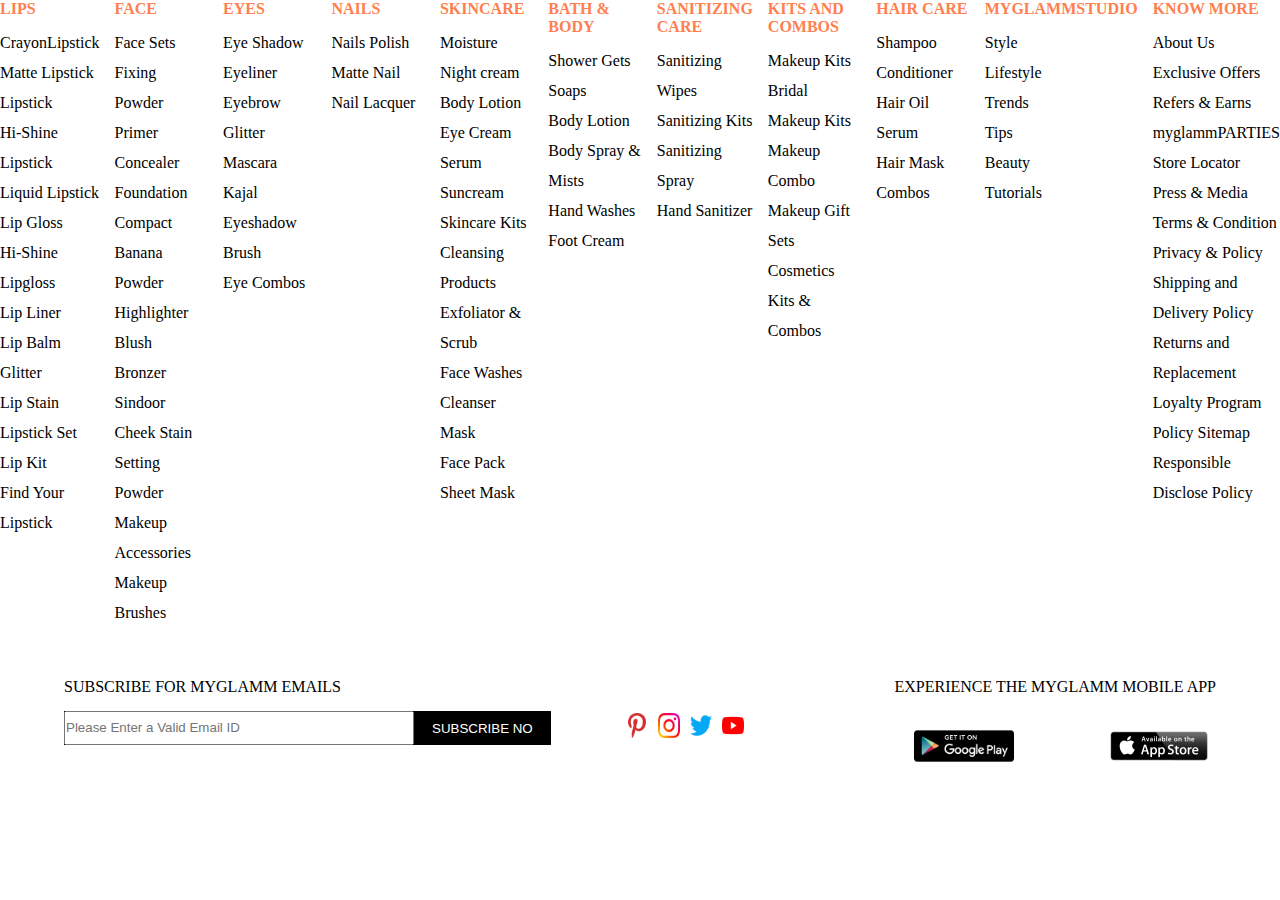
<file: footer.html>
<!DOCTYPE html>
<html lang="en">
<head>
    <meta charset="UTF-8">
    <meta http-equiv="X-UA-Compatible" content="IE=edge">
    <meta name="viewport" content="width=device-width, initial-scale=1.0">
    <title>footer</title>
    <link rel="stylesheet" href="./footer.css">
</head>
<body>
    <div id="footer">
        <div id="footer_lips">
            <ul>
                <li class="footer_heading">LIPS</li>
                <li><a href="#">CrayonLipstick</a></li>
                <li><a href="#">Matte Lipstick</a></li>
                <li><a href="#">Lipstick</a></li>
                <li><a href="#">Hi-Shine <br> Lipstick</a></li>
                <li><a href="#">Liquid Lipstick</a></li>
                <li><a href="#">Lip Gloss</a></li>
                <li><a href="#">Hi-Shine <br> Lipgloss</a></li>
                <li><a href="#">Lip Liner</a></li>
                <li><a href="#">Lip Balm</a></li>
                <li><a href="#">Glitter</a></li>
                <li><a href="#">Lip Stain</a></li>
                <li><a href="#">Lipstick Set</a></li>
                <li><a href="#">Lip Kit</a></li>
                <li><a href="#">Find Your <br> Lipstick</a></li>
            </ul>
        </div>
        <div id="footer_face">
            <ul>
                <li class="footer_heading">FACE</li>
                <li><a href="#">Face Sets</a></li>
                <li><a href="#">Fixing Powder</a></li>
                <li><a href="#">Primer</a></li>
                <li><a href="#">Concealer</a></li>
                <li><a href="#">Foundation</a></li>
                <li><a href="#">Compact</a></li>
                <li><a href="#">Banana Powder</a></li>
                <li><a href="#">Highlighter</a></li>
                <li><a href="#">Blush</a></li>
                <li><a href="#">Bronzer</a></li>
                <li><a href="#">Sindoor</a></li>
                <li><a href="#">Cheek Stain</a></li>
                <li><a href="#">Setting Powder</a></li>
                <li><a href="#">Makeup Accessories</a></li>
                <li><a href="#">Makeup Brushes</a></li>
            </ul>
        </div>
        <div id="footer_eyes">
            <ul>
                <li class="footer_heading">EYES</li>
                <li><a href="#">Eye Shadow</a></li>
                <li><a href="#">Eyeliner</a></li>
                <li><a href="#">Eyebrow</a></li>
                <li><a href="#">Glitter</a></li>
                <li><a href="#">Mascara</a></li>
                <li><a href="#">Kajal</a></li>
                <li><a href="#">Eyeshadow Brush</a></li>
                <li><a href="#">Eye Combos</a></li>
            </ul>
        </div>
        <div id="footer_nails">
            <ul>
                <li class="footer_heading">NAILS</li>
                <li><a href="#">Nails Polish</a></li>
                <li><a href="#">Matte Nail</a></li>
                <li><a href="#">Nail Lacquer</a></li>
            </ul>
        </div>
        <div id="footer_skincare">
            <ul>
                <li class="footer_heading">SKINCARE</li>
                <li><a href="#">Moisture</a></li>
                <li><a href="#">Night cream</a></li>
                <li><a href="#">Body Lotion</a></li>
                <li><a href="#">Eye Cream</a></li>
                <li><a href="#">Serum</a></li>
                <li><a href="#">Suncream</a></li>
                <li><a href="#">Skincare Kits</a></li>
                <li><a href="#">Cleansing Products</a></li>
                <li><a href="#">Exfoliator & Scrub</a></li>
                <li><a href="#">Face Washes</a></li>
                <li><a href="#">Cleanser</a></li>
                <li><a href="#">Mask</a></li>
                <li><a href="#">Face Pack</a></li>
                <li><a href="#">Sheet Mask</a></li>
            </ul>
        </div>
        <div id="footer_bath_body">
            <ul>
                <li class="footer_heading">BATH & BODY</li>
                <li><a href="#">Shower Gets</a></li>
                <li><a href="#">Soaps</a></li>
                <li><a href="#">Body Lotion</a></li>
                <li><a href="#">Body Spray & Mists</a></li>
                <li><a href="#">Hand Washes</a></li>
                <li><a href="#">Foot Cream</a></li>
            </ul>
        </div>
        <div id="footer_sanitizing">
            <ul>
                <li class="footer_heading"> SANITIZING CARE</li>
                <li><a href="#">Sanitizing  Wipes</a></li>
                <li><a href="#">Sanitizing Kits</a></li>
                <li><a href="#">Sanitizing Spray</a></li>
                <li><a href="#">Hand Sanitizer</a></li>
            </ul> 
        </div>
        <div id="footer_kits_combo">
            <ul>
                <li class="footer_heading">KITS AND COMBOS</li>
                <li><a href="">Makeup Kits</a></li>
                <li><a href="">Bridal Makeup Kits</a></li>
                <li><a href="">Makeup Combo</a></li>
                <li><a href="">Makeup Gift Sets</a></li>
                <li><a href="">Cosmetics Kits & Combos</a></li>
            </ul>
        </div>
        <div id="footer_hair_care">
            <ul>
                <li class="footer_heading">HAIR CARE</li>
                <li><a href="#">Shampoo</a></li>
                <li><a href="#">Conditioner</a></li>
                <li><a href="#">Hair Oil</a></li>
                <li><a href="#">Serum</a></li>
                <li><a href="#">Hair Mask</a></li>
                <li><a href="#">Combos</a></li>
            </ul>
        </div>
        <div id="footer_myglamm_studio">
            <ul>
                <li class="footer_heading">MYGLAMMSTUDIO</li>
                <li><a href="#">Style</a></li>
                <li><a href="#">Lifestyle</a></li>
                <li><a href="#">Trends</a></li>
                <li><a href="#">Tips</a></li>
                <li><a href="#">Beauty</a></li>
                <li><a href="#">Tutorials</a></li>
            </ul>
        </div>
        <div id="footer_know_more">
            <ul>
                <li class="footer_heading">KNOW MORE</li>
                <li><a href="#">About Us</a></li>
                <li><a href="#">Exclusive Offers</a></li>
                <li><a href="#">Refers & Earns</a></li>
                <li><a href="#">myglammPARTIES</a></li>
                <li><a href="#">Store Locator</a></li>
                <li><a href="#">Press & Media</a></li>
                <li><a href="#">Terms & Condition</a></li>
                <li><a href="#">Privacy & Policy</a></li>
                <li><a href="#">Shipping and Delivery Policy</a></li>
                <li><a href="#">Returns and Replacement</a></li>
                <li><a href="#">Loyalty Program Policy Sitemap</a></li>
                <li><a href="#">Responsible Disclose Policy</a></li>

            </ul>
        </div>
    </div>
    <div id="bottom_footer">
        <div id="suscribe">
            <p>SUBSCRIBE FOR MYGLAMM EMAILS</p>
            <div >
                <input type="email" name="" id="" placeholder="Please Enter a Valid Email ID">
                <button>SUBSCRIBE NO</button>
            </div>
        </div>
        <div id="footer_icon">
            
            <img src="./image/icon/pinterest.png" alt="">
            <img src="./image/icon/instagram.png" alt="">
            <img src="./image/icon/twitter.png" alt="">
            <img src="./image/icon/youtube.png" alt="">
        </div>
        <div>
            <p style="margin-left: 75px;">EXPERIENCE THE MYGLAMM MOBILE APP</p>
            <div id="appStore">
                <img src="./image/icon/androidApp.png">
                <img src="./image/icon/appStore.png" alt="">
            </div>
        </div>
    </div>
</body>
</html>
</file>
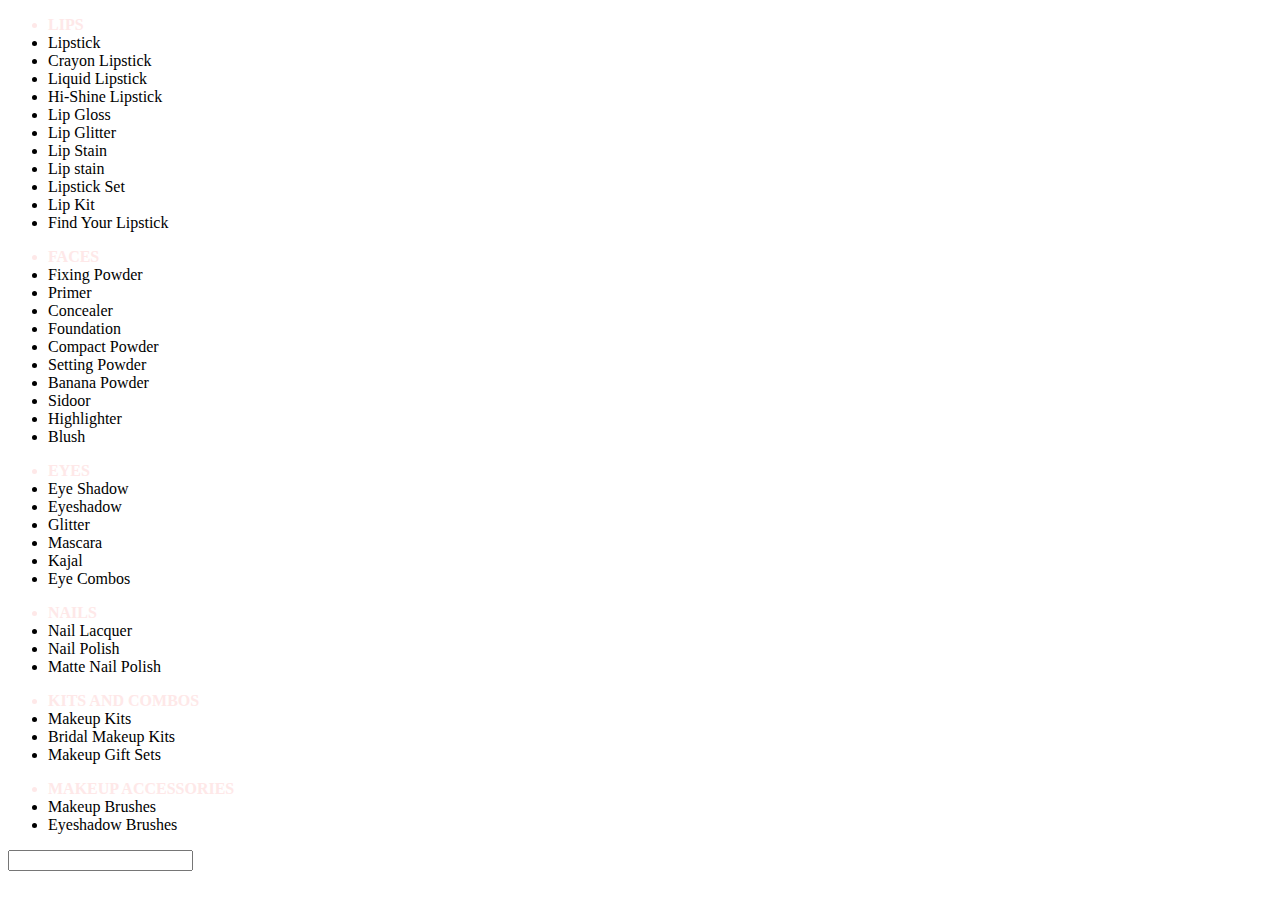
<file: navbar.html>
<!DOCTYPE html>
<html lang="en">
<head>
    <meta charset="UTF-8">
    <meta http-equiv="X-UA-Compatible" content="IE=edge">
    <meta name="viewport" content="width=device-width, initial-scale=1.0">
    <title>Document</title>
    <style>
        #nav_makeup_div{
            width: 1100px;
            height: 480px;
            background-color: darkgray;
            display: flex;
            justify-content: space-between;
        }
        #nav_makeup_div li{
            line-height: 35px;
            list-style: none;
            
        }
        a{
            text-decoration: none;
            color: black
        }
        .nav_makeup_div_heading{
            color: #FEE8E8;
            font-weight: 600;
        }
        #nails{
            padding-right: 25px;
        }
    </style>
</head>
<body>
    <div>
        <div id="lips">
            <ul>
                <li class="nav_makeup_div_heading">LIPS</li>
                <li><a href="#">Lipstick</a></li>
                <li><a href="#">Crayon Lipstick</a></li>
                <li><a href="#">Liquid Lipstick</a></li>
                <li><a href="#">Hi-Shine Lipstick</a></li>
                <li><a href="#">Lip Gloss</a></li>
                <li><a href="#">Lip Glitter</a></li>
                <li><a href="#">Lip Stain</a></li>
                <li><a href="#">Lip stain</a></li>
                <li><a href="#">Lipstick Set</a></li>
                <li><a href="#">Lip Kit</a></li>
                <li><a href="#">Find Your Lipstick</a></li>
            </ul>
        </div>
        <div id="faces">
            <ul>
                <li class="nav_makeup_div_heading">FACES</li>
                <li><a href="#">Fixing Powder</a></li>
                <li><a href="#">Primer</a></li>
                <li><a href="#">Concealer</a></li>
                <li><a href="#">Foundation</a></li>
                <li><a href="#">Compact Powder</a></li>
                <li><a href="#">Setting Powder</a></li>
                <li><a href="#">Banana Powder</a></li>
                <li><a href="#">Sidoor</a></li>
                <li><a href="#">Highlighter</a></li>
                <li><a href="#">Blush</a></li>
            </ul>
        </div>
        <div id="eyes">
            <ul>
                <li class="nav_makeup_div_heading">EYES</li>
                <li><a href="#">Eye Shadow</a></li>
                <li><a href="#">Eyeshadow</a></li>
                <li><a href="#">Glitter</a></li>
                <li><a href="#">Mascara</a></li>
                <li><a href="#">Kajal</a></li>
                <li><a href="#">Eye Combos</a></li>
            </ul>
        </div>
        <div id="nails">
            <ul>
                <li class="nav_makeup_div_heading">NAILS</li>
                <li><a href="#">Nail Lacquer</a></li>
                <li><a href="#">Nail Polish</a></li>
                <li><a href="#">Matte Nail Polish</a></li>
            </ul>
            <ul>
                <li class="nav_makeup_div_heading">KITS AND COMBOS</li>
                <li><a href="#">Makeup Kits</a></li>
                <li><a href="#">Bridal Makeup Kits</a></li>
                <li><a href="#">Makeup Gift Sets</a></li>
            </ul>
            <ul>
                <li class="nav_makeup_div_heading">MAKEUP ACCESSORIES</li>
                <li><a href="#">Makeup Brushes</a></li>
                <li><a href="#">Eyeshadow Brushes</a></li>
            </ul>
        </div>

    </div>
</body>
</html>
<input type="text" name="" id="" >
</file>
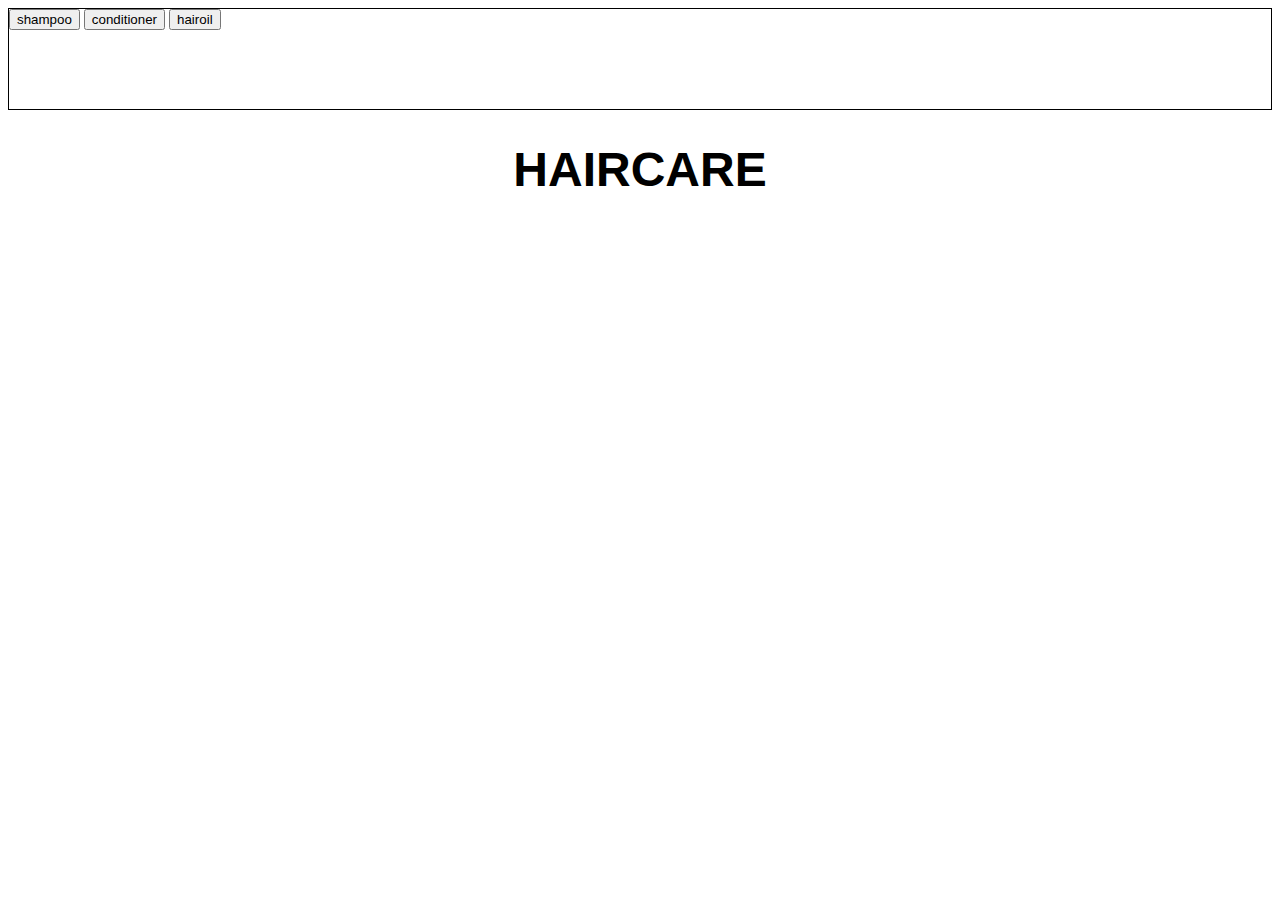
<file: skincare/haircare.html>
<!DOCTYPE html>
<html lang="en">
<head>
    <meta charset="UTF-8">
    <meta http-equiv="X-UA-Compatible" content="IE=edge">
    <meta name="viewport" content="width=device-width, initial-scale=1.0">
    <title>Document</title>
    <link rel="stylesheet" href="./haircare.css">
</head>
<body>
    <div id="hairnav">
        <button onclick="shampoo()">shampoo</button>

        <button onclick="conditioner()">conditioner</button>
    
        <button onclick="hairoil()">hairoil</button>
    </div>

    <h1 id="haircare1">HAIRCARE</h1>

   

    <div id="hair_product"></div>
</body>
</html>
<script src="./haiecare.js"></script>
</file>
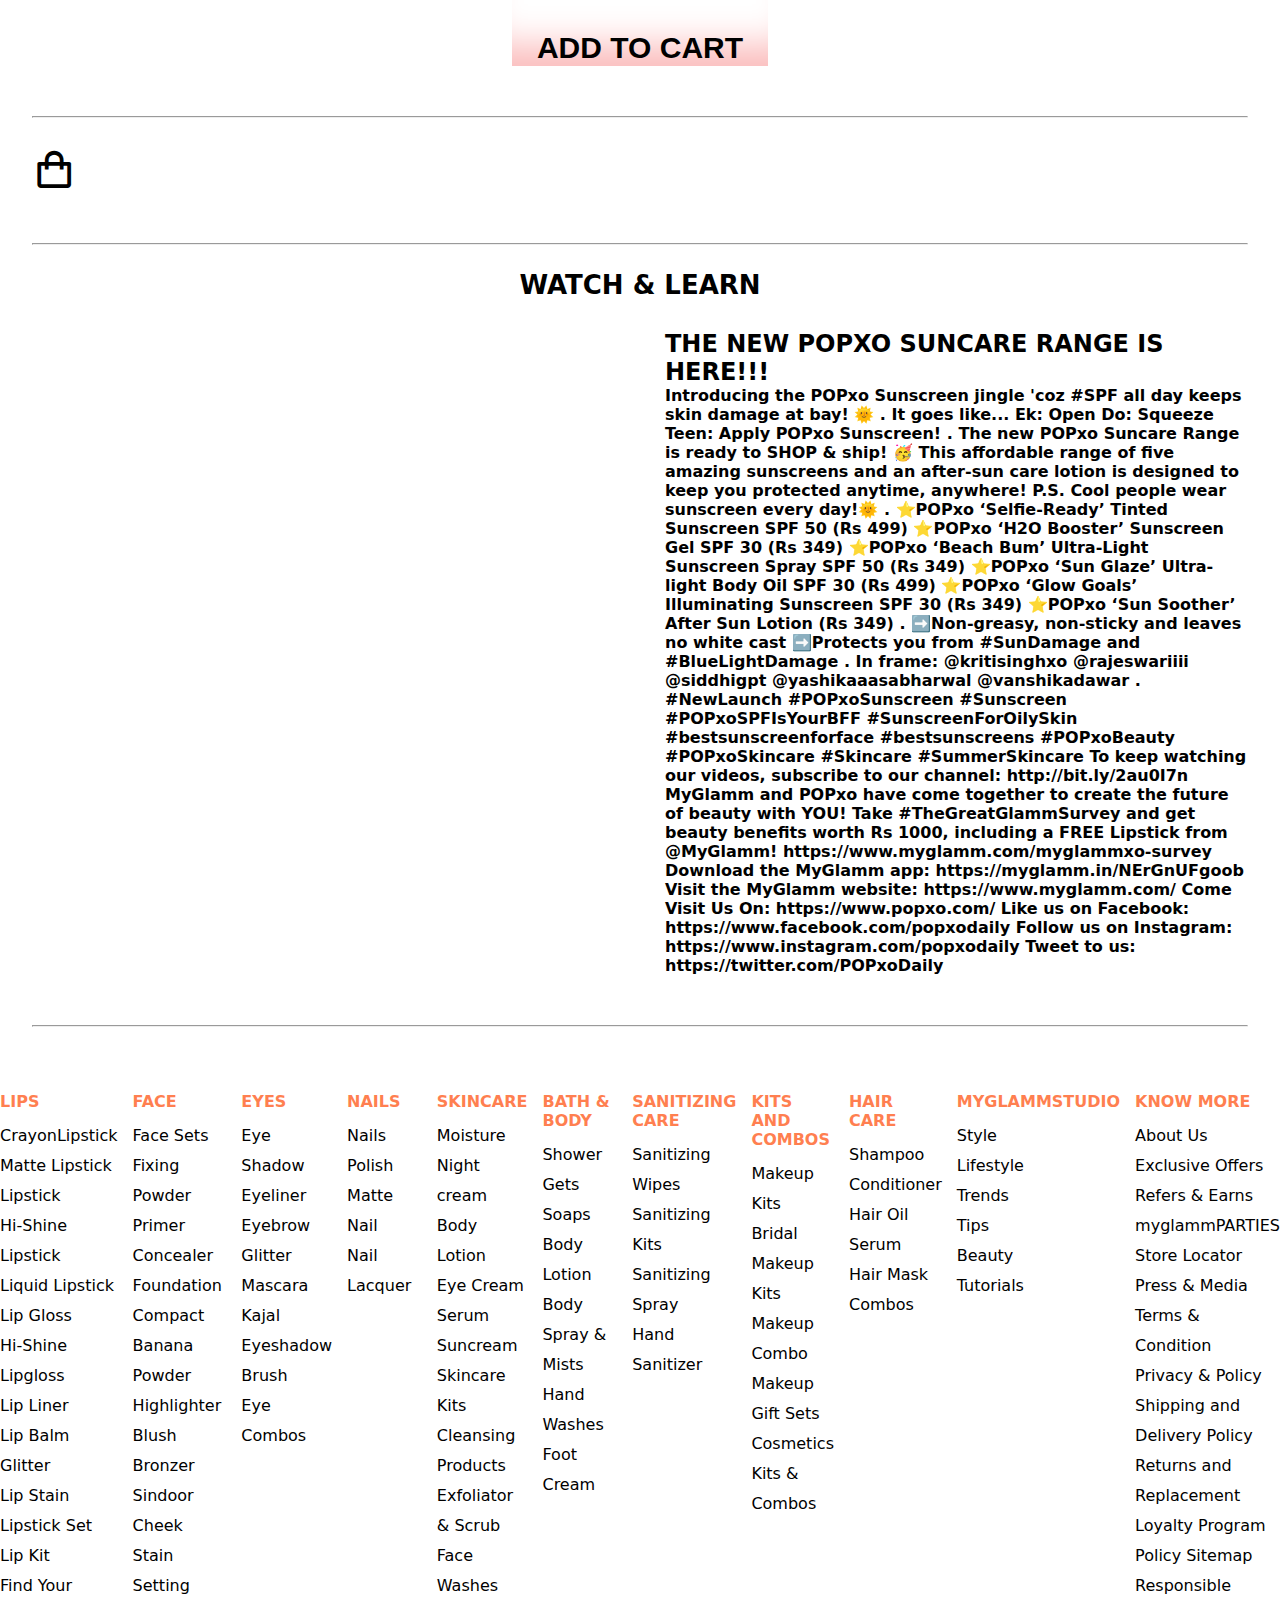
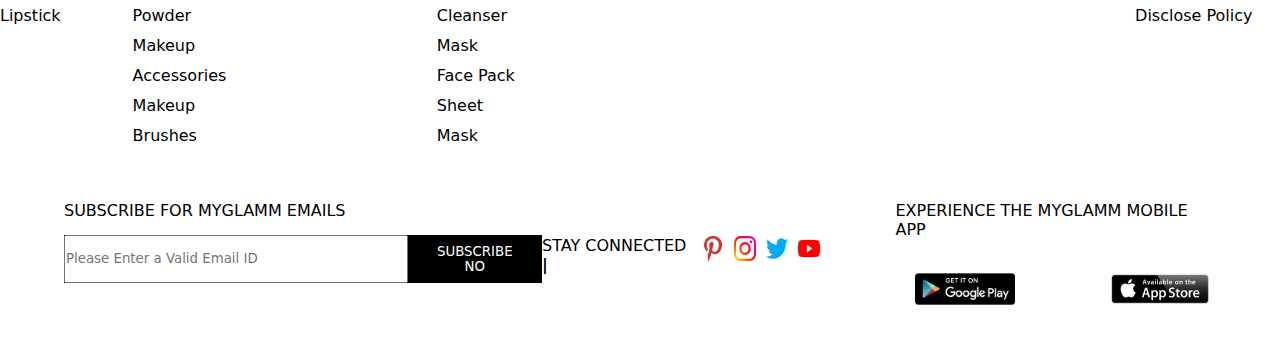
<file: skincare/shopping.html>
<!DOCTYPE html>
<html lang="en">
<head>
    <meta charset="UTF-8">
    <meta http-equiv="X-UA-Compatible" content="IE=edge">
    <meta name="viewport" content="width=device-width, initial-scale=1.0">                                                                                                                                                                                                                                                                                                                                                                                                                                                                                                                                                                                                                  
    <title>Document</title>
    
    <!-- boxicons -->
    <link href='https://unpkg.com/boxicons@2.1.4/css/boxicons.min.css' rel='stylesheet'>
    <!-- styles -->
    <link rel="stylesheet" href="./shopping.css">
     <!-- <link rel="stylesheet" href="https://cdnjs.cloudflare.com/ajax/libs/font-awesome/4.7.0/css/font-awesome.min.css"> -->
    
    <!-- <link rel="stylesheet" href="../form.css"> -->
    <!-- <link rel="stylesheet" href="../navbar.css"> -->
    <link rel="stylesheet" href="../footer.css">
     <!-- <link rel="shortcut icon" href="https://files.myglamm.com/site-images/original/favicon.png" type="image/x-icon"> -->
    
</head>
<body>
    <!-- <div id="nav_box"></div>  -->
  
    <div id="div_h2skinncare">
        <div id="skincare_div"><h2 id="skincareh1">ADD TO CART</h2></div>
       </div>
       <hr class="hr_skinproduct">
              <!-- carticon -->
              <div class="parent_productmargin">
            <i class='bx bx-shopping-bag' id="cart_icon"></i>

             <!-- cart -->
             <div class="cartdiv">
                <h1 class="cart_title">Your cart</h1>

                <!-- content -->
            <div class="cart_content"></div>

             <!-- total -->
            <div class="cart_total">
                <h1 class="total_title">Total Cart Value:-<span class="total_price">0</span></h1>
                 </div>

            <button class="p_checkout">Proceed to checkout</button>

            <!-- cart close icon-->
            <i class='bx bx-x' id="cart-close"></i>
        </div>
       
      <!-- single select product appens -->
     <div id="shopping_obj"></div>
    </div>

<hr class="hr_skinproduct">
<h2 id="watchlearn">WATCH & LEARN</h2>
     <div id="video_parentdiv">
       
     
     <div id="video_product"></div>
  
    <div id="reveiw_section">
        <h2>THE NEW POPXO SUNCARE RANGE IS HERE!!!</h2>
        <h4>Introducing the POPxo Sunscreen jingle 'coz #SPF all day keeps skin damage at bay! 🌞 .
             It goes like... Ek: Open Do: Squeeze Teen: Apply POPxo Sunscreen! . The new POPxo Suncare
              Range is ready to SHOP & ship! 🥳 This affordable range of five amazing sunscreens and an
               after-sun care lotion is designed to keep you protected anytime, anywhere! 
               P.S. Cool people wear sunscreen every day!🌞 . ⭐POPxo ‘Selfie-Ready’ 
               Tinted Sunscreen SPF 50 (Rs 499) ⭐POPxo ‘H2O Booster’ Sunscreen Gel SPF 30 (Rs 349) 
               ⭐POPxo ‘Beach Bum’ Ultra-Light Sunscreen Spray SPF 50 (Rs 349) ⭐POPxo ‘Sun Glaze’ 
               Ultra-light Body Oil SPF 30 (Rs 499) ⭐POPxo ‘Glow Goals’ Illuminating Sunscreen SPF 30 (Rs 349) 
               ⭐POPxo ‘Sun Soother’ After Sun Lotion (Rs 349) . ➡️Non-greasy, non-sticky and leaves no 
               white cast ➡️Protects you from #SunDamage and #BlueLightDamage . In frame: @kritisinghxo
                @rajeswariiii @siddhigpt @yashikaaasabharwal @vanshikadawar . #NewLaunch #POPxoSunscreen 
                #Sunscreen #POPxoSPFIsYourBFF #SunscreenForOilySkin #bestsunscreenforface #bestsunscreens
                 #POPxoBeauty #POPxoSkincare #Skincare #SummerSkincare To keep watching our videos, subscribe
                  to our channel: http://bit.ly/2au0I7n MyGlamm and POPxo have come together to create the future
                   of beauty with YOU! Take #TheGreatGlammSurvey and get beauty benefits worth Rs 1000, including
                    a FREE Lipstick from @MyGlamm! https://www.myglamm.com/myglammxo-survey Download the MyGlamm 
                    app: https://myglamm.in/NErGnUFgoob Visit the MyGlamm website: https://www.myglamm.com/ Come 
                    Visit Us On: https://www.popxo.com/ Like us on Facebook: https://www.facebook.com/popxodaily 
                    Follow us on Instagram: https://www.instagram.com/popxodaily 
                   Tweet to us: https://twitter.com/POPxoDaily</h4>
    </div>
     </div>
     <hr class="hr_skinproduct hrskincareproduct1234">

<!-- footer -->
     <div id="footer_section">
        <div id="footer">
            <div id="footer_lips">
                <ul>
                    <li class="footer_heading">LIPS</li>
                    <li><a href="#">CrayonLipstick</a></li>
                    <li><a href="#">Matte Lipstick</a></li>
                    <li><a href="#">Lipstick</a></li>
                    <li><a href="#">Hi-Shine <br> Lipstick</a></li>
                    <li><a href="#">Liquid Lipstick</a></li>
                    <li><a href="#">Lip Gloss</a></li>
                    <li><a href="#">Hi-Shine <br> Lipgloss</a></li>
                    <li><a href="#">Lip Liner</a></li>
                    <li><a href="#">Lip Balm</a></li>
                    <li><a href="#">Glitter</a></li>
                    <li><a href="#">Lip Stain</a></li>
                    <li><a href="#">Lipstick Set</a></li>
                    <li><a href="#">Lip Kit</a></li>
                    <li><a href="#">Find Your <br> Lipstick</a></li>
                </ul>
            </div>
            <div id="footer_face">
                <ul>
                    <li class="footer_heading">FACE</li>
                    <li><a href="#">Face Sets</a></li>
                    <li><a href="#">Fixing Powder</a></li>
                    <li><a href="#">Primer</a></li>
                    <li><a href="#">Concealer</a></li>
                    <li><a href="#">Foundation</a></li>
                    <li><a href="#">Compact</a></li>
                    <li><a href="#">Banana Powder</a></li>
                    <li><a href="#">Highlighter</a></li>
                    <li><a href="#">Blush</a></li>
                    <li><a href="#">Bronzer</a></li>
                    <li><a href="#">Sindoor</a></li>
                    <li><a href="#">Cheek Stain</a></li>
                    <li><a href="#">Setting Powder</a></li>
                    <li><a href="#">Makeup Accessories</a></li>
                    <li><a href="#">Makeup Brushes</a></li>
                </ul>
            </div>
            <div id="footer_eyes">
                <ul>
                    <li class="footer_heading">EYES</li>
                    <li><a href="#">Eye Shadow</a></li>
                    <li><a href="#">Eyeliner</a></li>
                    <li><a href="#">Eyebrow</a></li>
                    <li><a href="#">Glitter</a></li>
                    <li><a href="#">Mascara</a></li>
                    <li><a href="#">Kajal</a></li>
                    <li><a href="#">Eyeshadow Brush</a></li>
                    <li><a href="#">Eye Combos</a></li>
                </ul>
            </div>
            <div id="footer_nails">
                <ul>
                    <li class="footer_heading">NAILS</li>
                    <li><a href="#">Nails Polish</a></li>
                    <li><a href="#">Matte Nail</a></li>
                    <li><a href="#">Nail Lacquer</a></li>
                </ul>
            </div>
            <div id="footer_skincare">
                <ul>
                    <li class="footer_heading">SKINCARE</li>
                    <li><a href="#">Moisture</a></li>
                    <li><a href="#">Night cream</a></li>
                    <li><a href="#">Body Lotion</a></li>
                    <li><a href="#">Eye Cream</a></li>
                    <li><a href="#">Serum</a></li>
                    <li><a href="#">Suncream</a></li>
                    <li><a href="#">Skincare Kits</a></li>
                    <li><a href="#">Cleansing Products</a></li>
                    <li><a href="#">Exfoliator & Scrub</a></li>
                    <li><a href="#">Face Washes</a></li>
                    <li><a href="#">Cleanser</a></li>
                    <li><a href="#">Mask</a></li>
                    <li><a href="#">Face Pack</a></li>
                    <li><a href="#">Sheet Mask</a></li>
                </ul>
            </div>
            <div id="footer_bath_body">
                <ul>
                    <li class="footer_heading">BATH & BODY</li>
                    <li><a href="#">Shower Gets</a></li>
                    <li><a href="#">Soaps</a></li>
                    <li><a href="#">Body Lotion</a></li>
                    <li><a href="#">Body Spray & Mists</a></li>
                    <li><a href="#">Hand Washes</a></li>
                    <li><a href="#">Foot Cream</a></li>
                </ul>
            </div>
            <div id="footer_sanitizing">
                <ul>
                    <li class="footer_heading"> SANITIZING CARE</li>
                    <li><a href="#">Sanitizing  Wipes</a></li>
                    <li><a href="#">Sanitizing Kits</a></li>
                    <li><a href="#">Sanitizing Spray</a></li>
                    <li><a href="#">Hand Sanitizer</a></li>
                </ul> 
            </div>
            <div id="footer_kits_combo">
                <ul>
                    <li class="footer_heading">KITS AND COMBOS</li>
                    <li><a href="">Makeup Kits</a></li>
                    <li><a href="">Bridal Makeup Kits</a></li>
                    <li><a href="">Makeup Combo</a></li>
                    <li><a href="">Makeup Gift Sets</a></li>
                    <li><a href="">Cosmetics Kits & Combos</a></li>
                </ul>
            </div>
            <div id="footer_hair_care">
                <ul>
                    <li class="footer_heading">HAIR CARE</li>
                    <li><a href="#">Shampoo</a></li>
                    <li><a href="#">Conditioner</a></li>
                    <li><a href="#">Hair Oil</a></li>
                    <li><a href="#">Serum</a></li>
                    <li><a href="#">Hair Mask</a></li>
                    <li><a href="#">Combos</a></li>
                </ul>
            </div>
            <div id="footer_myglamm_studio">
                <ul>
                    <li class="footer_heading">MYGLAMMSTUDIO</li>
                    <li><a href="#">Style</a></li>
                    <li><a href="#">Lifestyle</a></li>
                    <li><a href="#">Trends</a></li>
                    <li><a href="#">Tips</a></li>
                    <li><a href="#">Beauty</a></li>
                    <li><a href="#">Tutorials</a></li>
                </ul>
            </div>
            <div id="footer_know_more">
                <ul>
                    <li class="footer_heading">KNOW MORE</li>
                    <li><a href="#">About Us</a></li>
                    <li><a href="#">Exclusive Offers</a></li>
                    <li><a href="#">Refers & Earns</a></li>
                    <li><a href="#">myglammPARTIES</a></li>
                    <li><a href="#">Store Locator</a></li>
                    <li><a href="#">Press & Media</a></li>
                    <li><a href="#">Terms & Condition</a></li>
                    <li><a href="#">Privacy & Policy</a></li>
                    <li><a href="#">Shipping and Delivery Policy</a></li>
                    <li><a href="#">Returns and Replacement</a></li>
                    <li><a href="#">Loyalty Program Policy Sitemap</a></li>
                    <li><a href="#">Responsible Disclose Policy</a></li>
        
                </ul>
            </div>
        </div>
        <div id="bottom_footer">
            <div id="suscribe">
                <p>SUBSCRIBE FOR MYGLAMM EMAILS</p>
                <div >
                    <input type="email" name="" id="" placeholder="Please Enter a Valid Email ID">
                    <button>SUBSCRIBE NO</button>
                </div>
            </div>
            <div id="footer_icon">
                <span>STAY CONNECTED <span style="font-weight: bold;">|</span></span>
                <img src="../image/icon/pinterest.png" alt="">
                <img src="../image/icon/instagram.png" alt="">
                <img src="../image/icon/twitter.png" alt="">
                <img src="../image/icon/youtube.png" alt="">
            </div>
            <div>
                <p style="margin-left: 75px;">EXPERIENCE THE MYGLAMM MOBILE APP</p>
                <div id="appStore">
                    <img src="../image/icon/androidApp.png">
                    <img src="../image/icon/appStore.png" alt="">
                </div>
            </div>
        </div>
    </div>
</body>
</html>
<script  src="./shopping.js"></script>
</file>
<file: footer.css>
*{
    margin: 0px;
    padding: 0px;
    box-sizing: border-box;
}
#footer_section{
    margin-top: 195px;
}
#footer{
    display: grid;
    grid-template-columns: repeat(11,1fr);
    gap: 15px;
    overflow:visible;
}
#footer ul li{
    list-style: none;  
}
#footer ul li a{
    text-decoration: none;
    color: black;
    line-height: 30px;
}
.footer_heading{
    color: coral;
    font-weight: 600;
    padding-bottom: 10px;
}
#footer_icon{
    margin-top: 35px;
    display: flex;
    gap: 10px; 
}
#footer_icon img{
    /* margin-top: 25px; */
    width: 22px;
    height: 25px;
    
   
}
#footer_icon span{
    border-left: 2px;
    height: 10px;
}
#bottom_footer{
    display: flex;
    
    justify-content: space-between;
    width: 90%;
    margin: auto;
    padding-top: 50px;
}
#bottom_footer #suscribe input{
    line-height: 30px;
    width: 350px;
}
#suscribe>div{
    background-color: black;
    display: flex;
}
#suscribe>p{
    padding-bottom: 15px;
}
#bottom_footer #suscribe button{
    padding: 9px 18px;
    border: none;
    background-color: black;
    color: white;
}
#appStore{
    display: flex;
}
#appStore img{
    width: 100px;
    display: inline-block;
    margin-left: 95px;
}
</file>
<file: skincare/haircare.css>
#hairnav{
    border: 1px solid black;
    height: 100px;
}
#haircare1{
    font-family: din-2014, sans-serif ; 
    font-size: 48px;
    text-align: center;
  
  }
  
  
  #hair_product{
      display: grid;
      grid-template-columns: repeat(3,1fr);
      gap: 10px;
  margin-top: 50px;
  border: 1px slod grey;
  }
  
  
  #hair_product img{
      width: 50%;
     padding-left: 60px;
     padding-top: 20px;
  }
</file>
<file: skincare/shopping.css>
/* #shop_nav{
    border: 1px solid black;
    height: 100px;
} */
*{
    font-family: system-ui, -apple-system, BlinkMacSystemFont, 'Segoe UI', Roboto, Oxygen, Ubuntu, Cantarell, 'Open Sans', 'Helvetica Neue', sans-serif;
}
#skincareh1{
  font-family: din-2014, sans-serif ; 
  font-size: 30px;
  text-align: center;
margin-top: 30px;
}
#div_h2skinncare{
    display: flex;
    /* justify-content: center; */
    align-items: center;
    text-align: center;
    flex-direction: column;
}
#skincare_div{
    box-shadow: #FBBDBD 0px -50px 36px -28px inset;
    width: 20%;
    padding: 1px 10px;
    text-align: center;
}

.parent_productmargin{
   
        /* border: 1px solid rgb(201, 195, 195); */
        width: 95%;
         margin: auto;
        margin-top: 30px;
    
}
.hr_skinproduct
{
    width: 95%;
    color: rgb(201, 195, 195);
    margin: auto;
    margin-top: 50px;
   
}
.hrskincareproduct1234{
    margin-bottom: -130px;
}
#mainshop{
    display: flex;
}

#shopping_obj img{
    width: 50%;
}
#shopping_obj{
    margin-top: 20px;
}

#skinnav{
    border: 1px solid black;
    height: 100px;
}

#txtdiv1{
 margin-left: -400px;
}
/* cart */
#cart_icon{
    font-size: 2.8rem;
    cursor: pointer;
}

.cartdiv{
    position: fixed;
    top: 0;
    /* right: 0; */
    right: -100%;
    width: 360px;
    height: 100vh;
    overflow-y: auto;
    overflow-x: hidden;
    overflow: scroll;
    padding: 20px;
    box-shadow: -2px solid 4px hsl(0 4% 15% / 100%);
    border: 1px solid black;
    transition: 1.5s;
    background-color:rgb(248, 241, 241);
}
.cartdiv.active{
    right: 0;
    transition: .5s;
}

.cart_title{
    text-align: center;
    font-size: 1.5rem;
    font-weight: 600;
    margin-top: 2rem;
}

.cart_box{
    display: grid;
    grid-template-columns: 32% 50% 18%;
    align-items: center;
    gap: 1rem;
    margin-top: 1rem;
}

.cart_box img{
    width: 100px;
    height: 100px;
    object-fit: contain;
    padding: 10px;

}
#cart-remove{
    font-size: 24px;
    color: red;
    cursor: pointer;
}
.detail_box{
    display: grid;
    row-gap: .5rem;
}

.cartproduct_title{
    font-size: 1rem;
    text-transform: uppercase;
}

.cart_price{
font-weight: 500;
}

.card_quantity{
    border: 1px solid red;
    outline-color: black;
    width: 2.4rem;
    text-align: center;
    font-size: 1rem;
}

.cart_total{
    display: flex;
    justify-content: flex-end;
    margin-top: 1.5rem;
    border-top: 1px solid black;
}

.total_title{
    font-size: 1rem;
    font-weight: 600;
}

.total_price{
    margin-left: .5rem;

}

.p_checkout{
    display: flex;
    margin: 1.5rem auto 0 auto;
    padding: 12px 20px;
    border: none;
    background-color: black;
    color: white;
    font-size: 1rem;
    font-weight: 500;
cursor: pointer;
}

.p_checkout:hover{
    background-color: #ff9797;
}
#cart-close{
    position: absolute;
    top: 1rem;
    right: .8rem;
    font-size: 2rem;
    color: black;
    cursor: pointer;
}

#video_parentdiv{
    display: grid;
    grid-template-columns: repeat(2,1fr);
    /* border: 1px solid rgb(201, 195, 195); */
    width: 95%;
     margin: auto;
    margin-top: 30px;
}

#watchlearn{
    text-align: center;
    font-size: 26px;
    font-weight: 600;
    padding-top: 25px;
}
#reveiw_section{
    margin-left: 25px;
}

#cart_icon{
    /* border: 1px solid  red; */
    
}

#imgdiv123{
    /* border: 1px solid red; */
}
#txtdiv1{
    /* border: 1px solid red;  */
    /* margin-left: 0rem; */
    padding-left: 3rem;
}

#addtobagbtn{
   
     
        margin-top: 1rem;
        padding: 12px 20px;
        border: none;
        background-color: black;
        color: white;
        font-size: 1rem;
        font-weight: 500;
    cursor: pointer;
}
    
    #addtobagbtn:hover{
        background-color: #ff9797;
    }
</file>
<file: form.css>
#cross_symbole{
    width: 30px;
    position: absolute;
    right: 15px;
    top: 10px;
}
#login_signup_logo{
    width: 30px;
}

#login_signup_box{
    position: absolute;
    display: none;
    width: 400px;
    height: 450px;
    background-color: white;
    margin-left: 400px;
    margin-top: 50px;
    box-shadow: rgba(0, 0, 0, 0.35) 0px 5px 15px;
    z-index: 10000;
}

#signup_box{
    width: 300px;
    height: 350px;
    /* background-color: rgb(145, 53, 122); */
    position: relative;
    top: 10px;
    left: 50px;
    background-color: #ffff;
}

#signup_box{
    display: none;
}

#login_signup button{
    padding: 8px 15px;
}
#login_box{
    width: 300px;
    height: 350px;
    /* background-color: rgb(228, 181, 80); */
    background-color: #ffff;


    position: relative;
    top: 10px;
    left: 50px;
   
}
 #signup_name,#signup_email,#signup_password,#login_name,#login_password{
    width: 90%;
    line-height: 30px;
    margin-left: 30px;
     margin-top: 20px;
 }
#login_signup{
    position: relative;
    top: 40px;
    left: 100px;
}
#login_signup button{
    padding: 10px 30px;
}

.submit_btn{
    padding: 10px 30px;
    margin-top: 30px;
    margin-left: 100px
}
#already_account{
    margin-top: 18px;
    margin-left: 60px;
    color: black;
    font-size: 18px;
    padding-bottom: 25px;
}
#already_login{
    color: rgb(156, 137, 30);
   
}
#signup_link_in_login{
    margin-top: 30px;
    margin-left: 50px;
    color: black;
    font-size: 18px;  
}
#signup_link_in_login span{
    color: rgb(214, 104, 31);
}
</file>
<file: navbar.css>
*{
    margin: 0px;
    padding: 0px;
    box-sizing: border-box;
}
#nav_box{
    width: 100%;
    /* position: fixed; */
    top: 0px;
    /* margin-bottom: 200px; */
    
}
#top_nav{
    width: 100%;
    height: 50px;
    background-color: #FEE8E8;
    display: flex;
    justify-content:space-between;
    align-items: center;
}
#pick_porduct{
    display: flex;
    gap: 12px;
    padding-left: 15px;
}
#pick_porduct img{
    width: 35px;
    padding-left: 10px;
}
#myGlamm_store img{
    width: 20px;
    margin-left: 20px;
}
#myGlamm_store{
    display: flex;
    gap: 12px;
    padding-right: 15px;
    /* padding-top: 10px; */
}
#navbar{
    display: flex;
    justify-content:space-between;
    flex-grow: 5;
    background-color: white;
    /* position: fixed; */

    /* border-bottom: 2px solid red; */
}
#logo_container{
    flex-grow: 2;
    padding: 20px 0px;
    padding-left: 15px;
}
#search_bar{
    flex-grow: 8;
    padding: 15px 0px;
    padding-bottom: 10px;
    /* background-color: darkgray; */
}
#search_bar input{
    width: 60%;
    margin-top: 15px;
    line-height: 35px;
    border-left: none;
    outline-width: none;
    background-color: #eee;
    
}
#search_bar button{
    width: 5%;
    padding: 10px;
    border-right: none;
    transform: translateX(4px);
    /* transform: translateY(0.5px); */
}
      
#search_bar_input:focus {
    outline: none;
  }

#login_cart{
    display: flex;
    flex-grow: 1;
    gap: 30px;
    padding-top: 35px;

}
#bag_cart{
    border-left: 2px solid gray;
    height: 32px;
    padding-left: 25px;
}
#bag_cart img,#login_signup_img img{
    width: 25px;
}
#nav_link{
    /* margin-left: 50px; */
    position: relative;
    border-bottom: 2px solid rgb(102, 26, 26);
    /* margin-right: 50px; */
    background-color: white;
    
}
#nav_link ul{
    display: flex;
    justify-content: space-between;
}
#nav_link li{
    padding: 10px 20px;
    text-decoration: none;
    list-style: none;
    color: red;
    /* background-color: blue; */
}
a{
    text-decoration: none;
    color: black
}


/* makeup  */
#nav_makeup_div{
    width: 1100px;
    height: 480px;
    box-shadow: rgba(0, 0, 0, 0.25) 0px 54px 55px, rgba(0, 0, 0, 0.12) 0px -12px 30px, rgba(0, 0, 0, 0.12) 0px 4px 6px, rgba(0, 0, 0, 0.17) 0px 12px 13px, rgba(0, 0, 0, 0.09) 0px -3px 5px;
    display: none; 
    position: absolute;
    top: 40px;
    left: 25px;
    background-color: #FEE8E8;
    z-index: 23333;
   
}
#nav_makeup_div div{
    display: flex;
}
#makeup:hover #nav_makeup_div{
    display: block;
}

#faces ul,#lips ul,#eyes ul,#nails ul{
    display: block;
    line-height: 20px;
}

/* haircare */
#nav_hair_div{
    width: 1100px;
    height: 480px;
    box-shadow: rgba(0, 0, 0, 0.25) 0px 54px 55px, rgba(0, 0, 0, 0.12) 0px -12px 30px, rgba(0, 0, 0, 0.12) 0px 4px 6px, rgba(0, 0, 0, 0.17) 0px 12px 13px, rgba(0, 0, 0, 0.09) 0px -3px 5px;
    display: none; 
    position: absolute;
    top: 40px;
    left: 25px;
    overflow: hidden;
    background-color: #FEE8E8;
    z-index: 23333;
   
}
#nav_hair_div div{
    display: flex;
    gap: 20px;
}
#hair_care:hover #nav_hair_div{
    display: block;
}
#nav_hair_image img{
    width: 100%;
    margin-top: 10px;   
}
#nav_hair_image div{
    display: flex;
    flex-direction: column;
    text-align: center;
    width: 200px;
    color: black;
    box-shadow: rgba(0, 0, 0, 0.24) 0px 3px 8px;
    margin-left: 50px;
    
}
#hair ul{
    display: block;
    line-height: 25px;
}
/* skin care */
#nav_skin_div{
    width: 1100px;
    height: 480px;
    box-shadow: rgba(0, 0, 0, 0.25) 0px 54px 55px, rgba(0, 0, 0, 0.12) 0px -12px 30px, rgba(0, 0, 0, 0.12) 0px 4px 6px, rgba(0, 0, 0, 0.17) 0px 12px 13px, rgba(0, 0, 0, 0.09) 0px -3px 5px;
    display: none; 
    position: absolute;
    top: 40px;
    left: 25px;
    z-index: 999;
    overflow: hidden;
    background-color: #FEE8E8;
}
#nav_skin_div div{
    display: flex;
    gap: 20px;
}
#skin_care:hover #nav_skin_div{
    display: block;
}
#skin ul{
    display: block;
    line-height: 35px;
}
/* sanatizing */
#nav_sanitizing_div{
    width: 1100px;
    height: 480px;
    box-shadow: rgba(0, 0, 0, 0.25) 0px 54px 55px, rgba(0, 0, 0, 0.12) 0px -12px 30px, rgba(0, 0, 0, 0.12) 0px 4px 6px, rgba(0, 0, 0, 0.17) 0px 12px 13px, rgba(0, 0, 0, 0.09) 0px -3px 5px;
    display: none; 
    position: absolute;
    top: 40px;
    left: 25px;
    overflow: hidden;
    background-color: #FEE8E8;
    z-index: 3333;
}
#nav_sanitizing_div div{
    display: flex;
    gap: 20px;
}
#sanitizing:hover #nav_sanitizing_div{
    display: block;
}
#sanitizer ul{
    display: block;
    line-height: 35px;
}
/* collection */
#nav_collection_div{
    width: 1100px;
    height: 480px;
    box-shadow: rgba(0, 0, 0, 0.25) 0px 54px 55px, rgba(0, 0, 0, 0.12) 0px -12px 30px, rgba(0, 0, 0, 0.12) 0px 4px 6px, rgba(0, 0, 0, 0.17) 0px 12px 13px, rgba(0, 0, 0, 0.09) 0px -3px 5px;
    display: none; 
    position: absolute;
    top: 40px;
    left: 25px;
    overflow: hidden;
    background-color: #FEE8E8;
    z-index: 3333;

   
}
#nav_collection_div div{
    display: flex;
    gap: 5px;
}
 #collection:hover #nav_collection_div{
    display: block;
}

 #nav_collection_image img{
    width: 100%;
    margin-top: 10px;
   
    
}
#nav_collection_image div{
    display: flex;
    flex-direction: column;
    text-align: center;
    width: 200px;
    color: black;
    box-shadow: rgba(0, 0, 0, 0.24) 0px 3px 8px;
    margin-left: 10px;
    
}
#collect ul{
    display: block;
    line-height: 30px;
}
</file>
